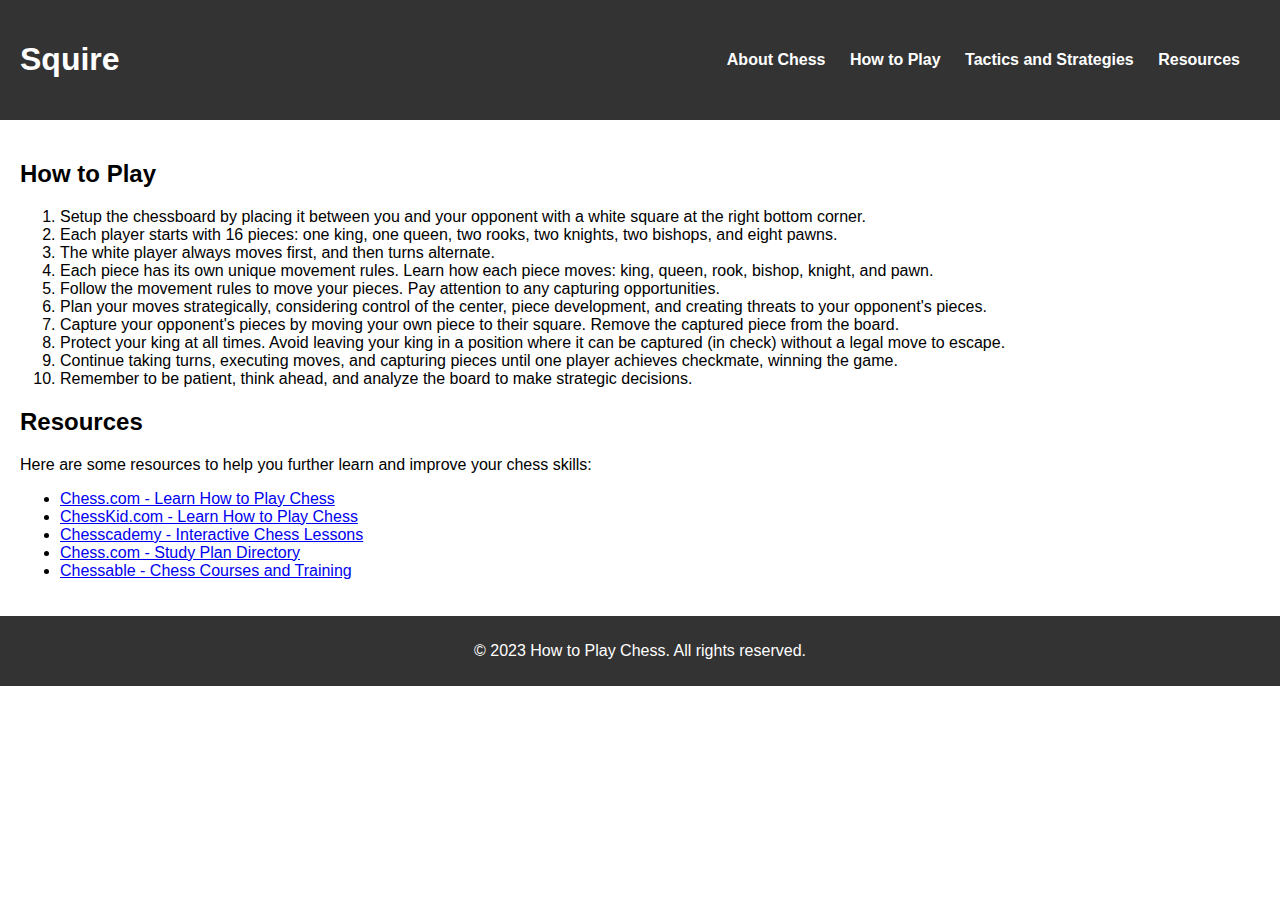
<file: how-to-play.html>
<!DOCTYPE html>
<html>
<head>
  <title>How to Play Chess</title>
  <style>
    /* Add your CSS styles here */
    body {
      font-family: Arial, sans-serif;
      margin: 0;
      padding: 0;
    }

    header {
      background-color: #333;
      padding: 20px;
      color: #fff;
    }

    nav {
      display: flex;
      justify-content: space-between;
      align-items: center;
    }

    nav ul {
      list-style-type: none;
      margin: 0;
      padding: 0;
    }

    nav ul li {
      display: inline-block;
      margin-right: 20px;
    }

    nav ul li a {
      text-decoration: none;
      color: #fff;
      font-weight: bold;
    }

    nav ul li a:hover {
      color: #ffcc00;
    }

    main {
      padding: 20px;
    }

    footer {
      background-color: #333;
      padding: 10px;
      color: #fff;
      text-align: center;
    }
  </style>
</head>
<body>
  <header>
    <nav>
        <div>
          <h1>Squire</h1>
        </div>
        <ul>
          <li><a href="main.html">About Chess</a></li>
          <li><a href="how-to-play.html">How to Play</a></li>
          <li><a href="#tactics">Tactics and Strategies</a></li>
          <li><a href="#resources">Resources</a></li>
        </ul>
      </nav>
  </header>

  <main>
    <section id="how-to-play">
      <h2>How to Play</h2>
      <ol>
        <li>Setup the chessboard by placing it between you and your opponent with a white square at the right bottom corner.</li>
        <li>Each player starts with 16 pieces: one king, one queen, two rooks, two knights, two bishops, and eight pawns.</li>
        <li>The white player always moves first, and then turns alternate.</li>
        <li>Each piece has its own unique movement rules. Learn how each piece moves: king, queen, rook, bishop, knight, and pawn.</li>
        <li>Follow the movement rules to move your pieces. Pay attention to any capturing opportunities.</li>
        <li>Plan your moves strategically, considering control of the center, piece development, and creating threats to your opponent's pieces.</li>
        <li>Capture your opponent's pieces by moving your own piece to their square. Remove the captured piece from the board.</li>
        <li>Protect your king at all times. Avoid leaving your king in a position where it can be captured (in check) without a legal move to escape.</li>
        <li>Continue taking turns, executing moves, and capturing pieces until one player achieves checkmate, winning the game.</li>
        <li>Remember to be patient, think ahead, and analyze the board to make strategic decisions.</li>
      </ol>
    </section>

    <section id="resources">
      <h2>Resources</h2>
      <p>Here are some resources to help you further learn and improve your chess skills:</p>
      <ul>
        <li><a href="https://www.chess.com/learn-how-to-play-chess">Chess.com - Learn How to Play Chess</a></li>
        <li><a href="https://www.chesskid.com/learn-how-to-play-chess">ChessKid.com - Learn How to Play Chess</a></li>
        <li><a href="https://www.chesscademy.com/">Chesscademy - Interactive Chess Lessons</a></li>
        <li><a href="https://www.chess.com/article/view/study-plan-directory">Chess.com - Study Plan Directory</a></li>
        <li><a href="https://www.chessable.com/">Chessable - Chess Courses and Training</a></li>
      </ul>
    </section>
  </main>

  <footer>
    <p>&copy; 2023 How to Play Chess. All rights reserved.</p>
  </footer>
</body>
</html>
</file>
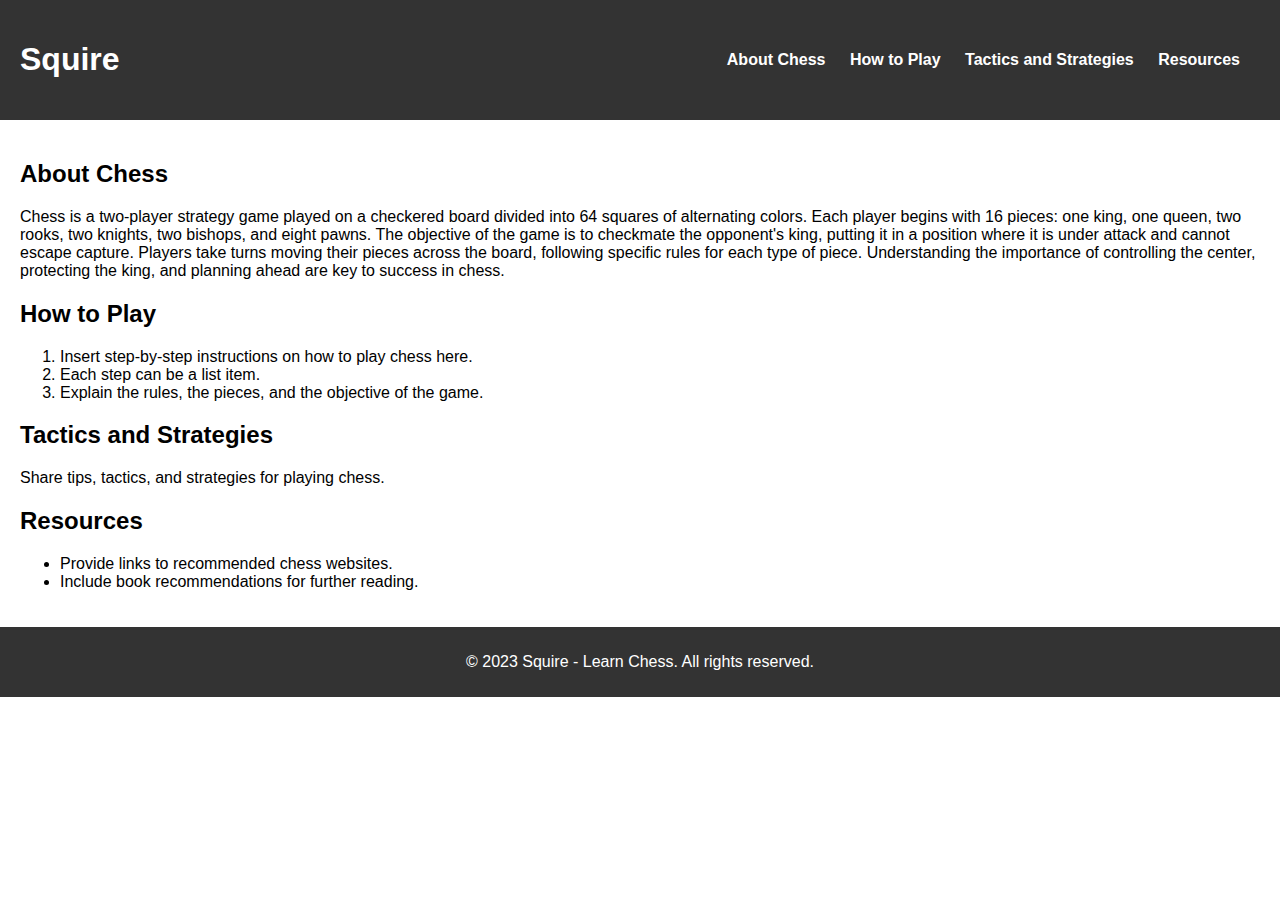
<file: main.html>
<!DOCTYPE html>
<html>
<head>
  <title>Squire - Learn Chess</title>
  <style>
    /* Add your CSS styles here */
    body {
      font-family: Arial, sans-serif;
      margin: 0;
      padding: 0;
    }

    header {
      background-color: #333;
      padding: 20px;
      color: #fff;
    }

    nav {
      display: flex;
      justify-content: space-between;
      align-items: center;
    }

    nav ul {
      list-style-type: none;
      margin: 0;
      padding: 0;
    }

    nav ul li {
      display: inline-block;
      margin-right: 20px;
    }

    nav ul li a {
      text-decoration: none;
      color: #fff;
      font-weight: bold;
    }

    nav ul li a:hover {
      color: #ffcc00;
    }

    main {
      padding: 20px;
    }

    footer {
      background-color: #333;
      padding: 10px;
      color: #fff;
      text-align: center;
    }
  </style>
</head>
<body>
  <header>
    <nav>
      <div>
        <h1>Squire</h1>
      </div>
      <ul>
        <li><a href="main.html">About Chess</a></li>
        <li><a href="how-to-play.html">How to Play</a></li>
        <li><a href="#tactics">Tactics and Strategies</a></li>
        <li><a href="#resources">Resources</a></li>
      </ul>
    </nav>
  </header>

  <main>
    <section id="about">
      <h2>About Chess</h2>
      <p>Chess is a two-player strategy game played on a checkered board divided into 64 squares of alternating colors. Each player begins with 16 pieces: one king, one queen, two rooks, two knights, two bishops, and eight pawns. The objective of the game is to checkmate the opponent's king, putting it in a position where it is under attack and cannot escape capture. Players take turns moving their pieces across the board, following specific rules for each type of piece. Understanding the importance of controlling the center, protecting the king, and planning ahead are key to success in chess.</p>
    </section>

    <section id="how-to-play">
      <h2>How to Play</h2>
      <ol>
        <li>Insert step-by-step instructions on how to play chess here.</li>
        <li>Each step can be a list item.</li>
        <li>Explain the rules, the pieces, and the objective of the game.</li>
      </ol>
    </section>

    <section id="tactics">
      <h2>Tactics and Strategies</h2>
      <p>Share tips, tactics, and strategies for playing chess.</p>
    </section>

    <section id="resources">
      <h2>Resources</h2>
      <ul>
        <li>Provide links to recommended chess websites.</li>
        <li>Include book recommendations for further reading.</li>
      </ul>
    </section>
  </main>

  <footer>
    <p>&copy; 2023 Squire - Learn Chess. All rights reserved.</p>
  </footer>
</body>
</html>
</file>
